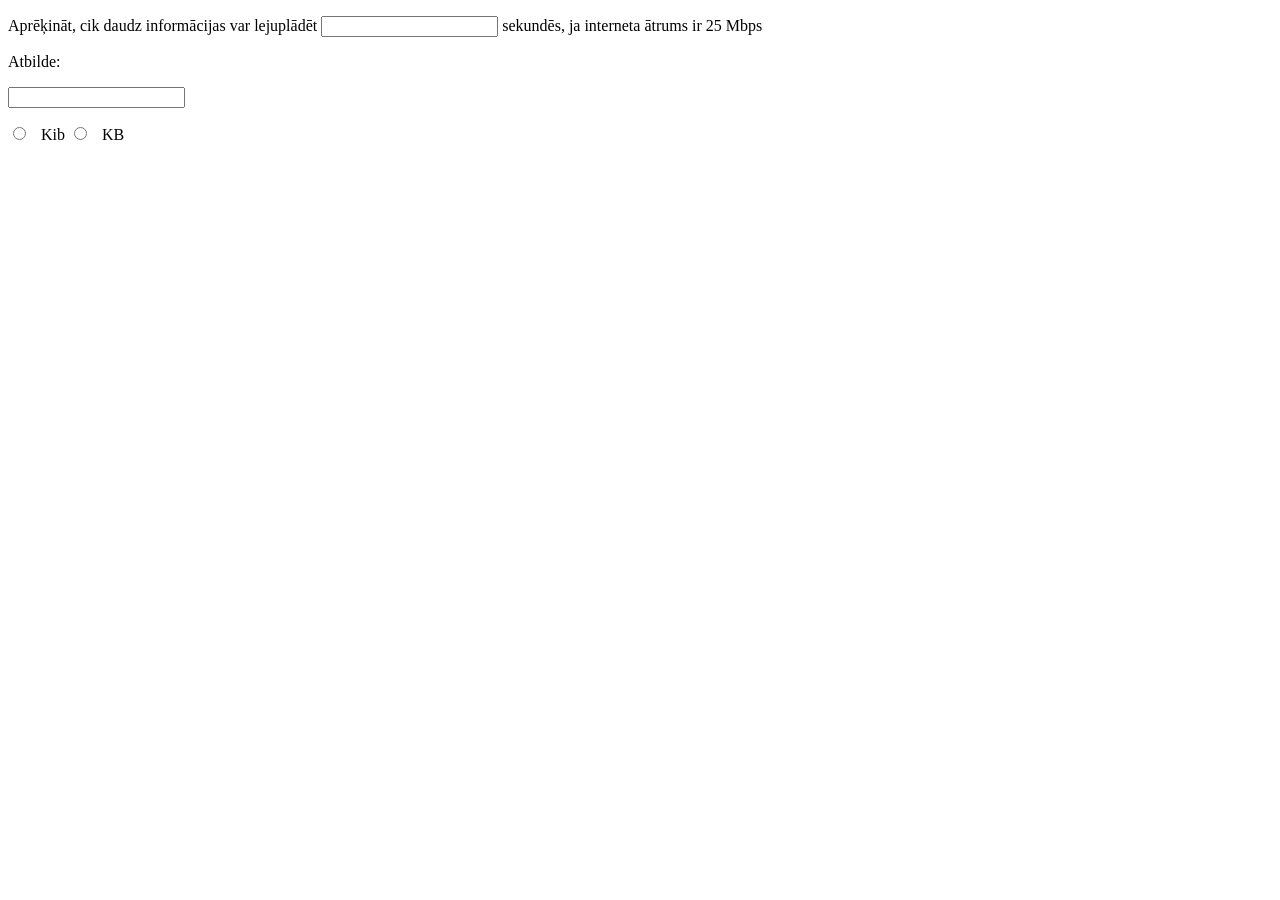
<file: baiti.html>
<!DOCTYPE html>
<!--
Click nbfs://nbhost/SystemFileSystem/Templates/Licenses/license-default.txt to change this license
Click nbfs://nbhost/SystemFileSystem/Templates/ClientSide/html.html to edit this template
-->
<html>
    <head>
        <title>baiti</title>
        <meta charset="UTF-8">
        <meta name="viewport" content="width=device-width, initial-scale=1.0">
    </head>
    <body>
        
    <script>
function atbilde(){
	let sec =document.getElementById("sec").value
	}
 }   
</script>
       
    <form>
        <p>Aprēķināt, cik daudz informācijas var lejuplādēt <input type="text" name="sec" type="reset"> sekundēs, ja interneta ātrums ir 25 Mbps</p>
        
        <p>Atbilde:</p>
        
        <p> <input ></p>

        <input type="radio" id="kib" name="baits" value="122.07">
  
<label for="kib">Kib</label>


<input type="radio" id="kb" name="baits" value="200">
  
<label for="kb">KB</label>
    
    </form>
        
    </body>
</html>
</file>
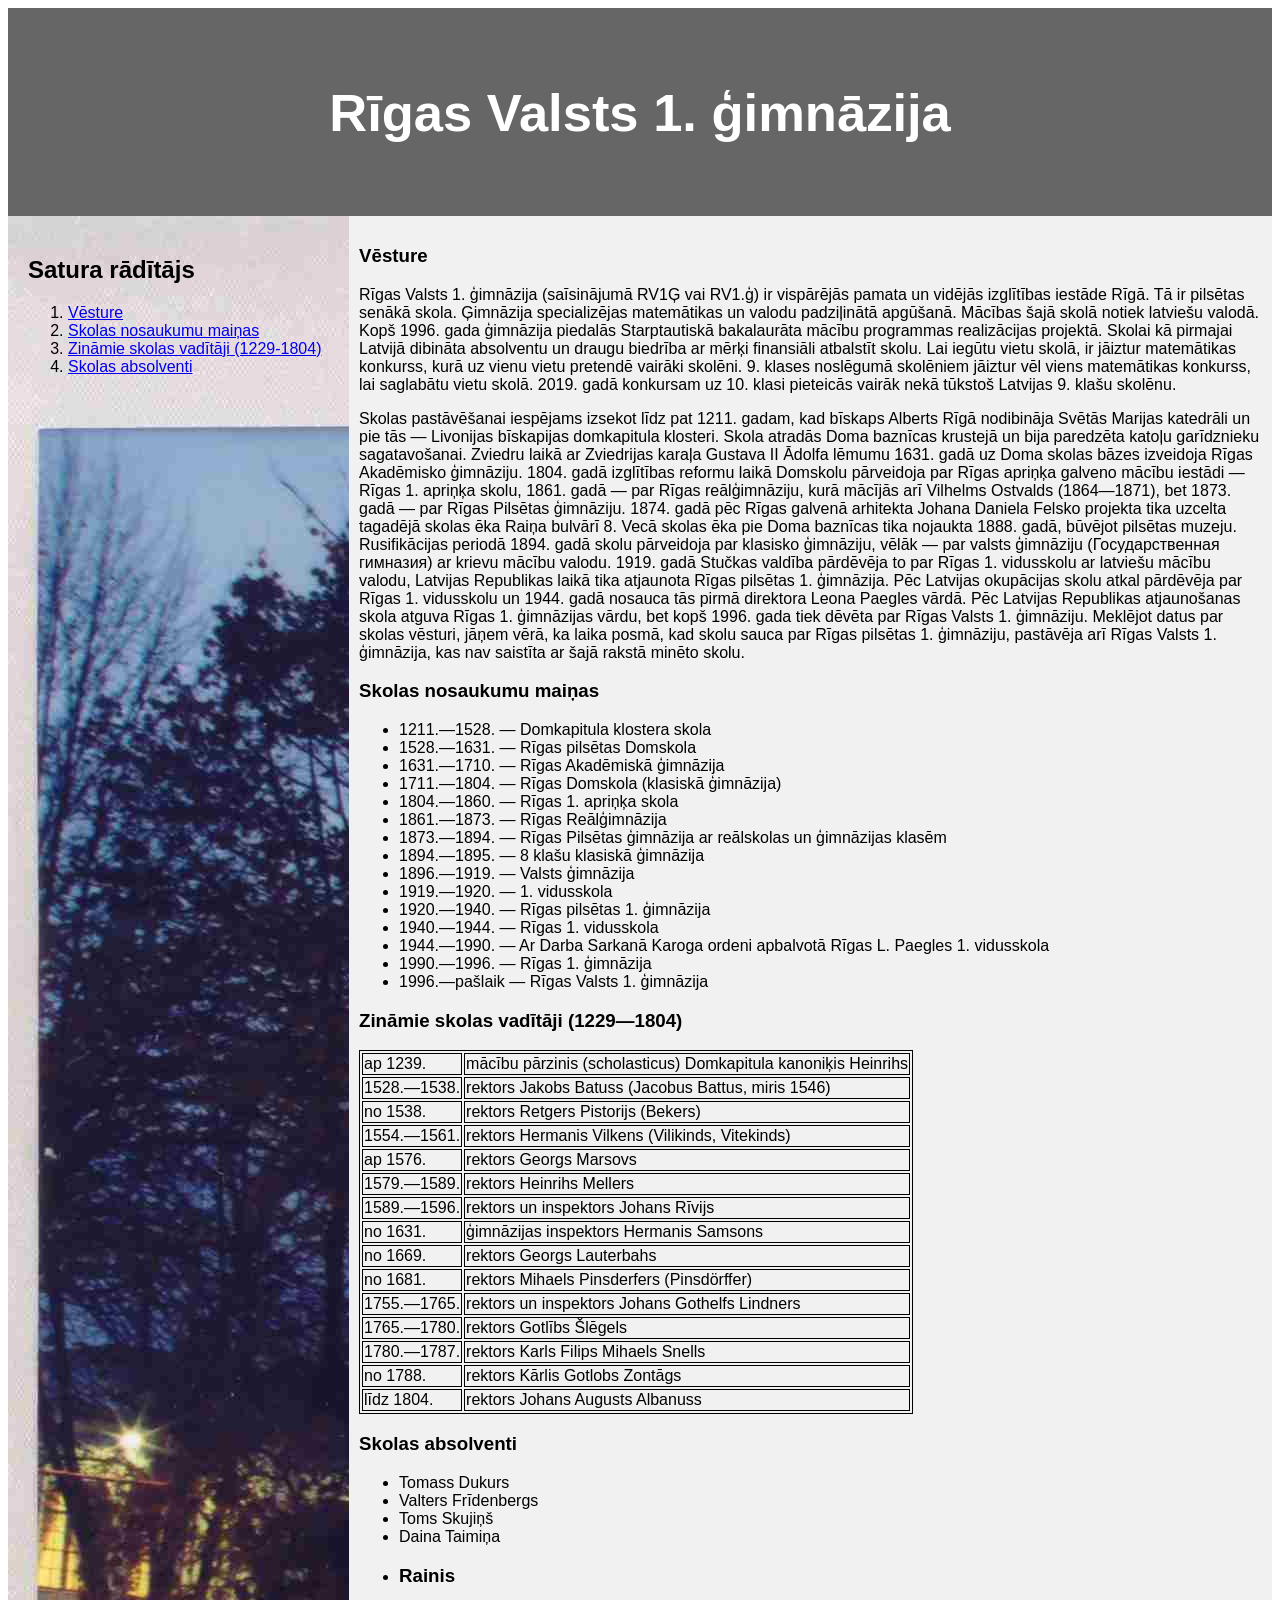
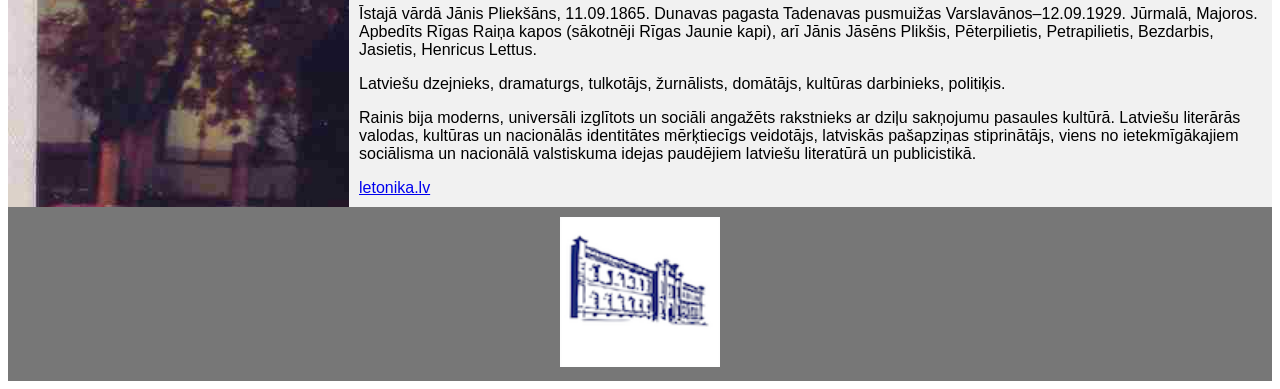
<file: skola.html>
<!DOCTYPE html>
<!--
Click nbfs://nbhost/SystemFileSystem/Templates/Licenses/license-default.txt to change this license
Click nbfs://nbhost/SystemFileSystem/Templates/ClientSide/html.html to edit this template
-->
<html lang="en">
    <head>
        <title>Skola</title>
        <meta charset="UTF-8">
        <meta name="viewport" content="width=device-width, initial-scale=1.0">
    
        <style>
* {
  box-sizing: border-box;
}

body {
  font-family: Arial, Helvetica, sans-serif;
}

/* Style the header */
header {
  background-color: #666;
  padding: 30px;
  text-align: center;
  font-size: 35px;
  color: white;
}

/* Container for flexboxes */
section {
  display: -webkit-flex;
  display: flex;
}

/* Style the navigation menu */
nav {
  -webkit-flex: 1;
  -ms-flex: 1;
  flex: 1;
  background-image: url('images/skola.jpg');
  padding: 20px;
}

/* Style the list inside the menu */
nav ul {
  list-style-type: none;
  padding: 0;
}

/* Style the content */
article {
  -webkit-flex: 3;
  -ms-flex: 3;
  flex: 3;
  background-color: #f1f1f1;
  padding: 10px;
}

/* Style the footer */
footer {
  background-color: #777;
  padding: 10px;
  text-align: center;
  color: white;
}

/* Responsive layout - makes the menu and the content (inside the section) sit on top of each other instead of next to each other */
@media (max-width: 600px) {
  section {
    -webkit-flex-direction: column;
    flex-direction: column;
  }
}
table, th, td {
  border:1px solid black;
}

         </style>
    </head>
    
    <body>

<header>
  <h2>Rīgas Valsts 1. ģimnāzija</h2>
</header>

<section>
  
    <nav>
        <h2>Satura rādītājs</h2> 
    <ol>
      <li><a href="#vesture">Vēsture</a></li>
      <li><a href="#nosaukumi">Skolas nosaukumu maiņas</a></li>
      <li><a href="#vaditaji">Zināmie skolas vadītāji (1229-1804)</a></li>
      <li><a href="#absolventi">Skolas absolventi</a></li>
    </ol>
  </nav>
  
  <article>
      
      <!-- vesture -->
    <h1 id="vesture">Vēsture</h1>
    <p>Rīgas Valsts 1. ģimnāzija (saīsinājumā RV1Ģ vai RV1.ģ) ir vispārējās pamata un vidējās izglītības iestāde Rīgā. Tā ir pilsētas senākā skola. Ģimnāzija specializējas matemātikas un valodu padziļinātā apgūšanā. Mācības šajā skolā notiek latviešu valodā. Kopš 1996. gada ģimnāzija piedalās Starptautiskā bakalaurāta mācību programmas realizācijas projektā. Skolai kā pirmajai Latvijā dibināta absolventu un draugu biedrība ar mērķi finansiāli atbalstīt skolu. Lai iegūtu vietu skolā, ir jāiztur matemātikas konkurss, kurā uz vienu vietu pretendē vairāki skolēni. 9. klases noslēgumā skolēniem jāiztur vēl viens matemātikas konkurss, lai saglabātu vietu skolā. 2019. gadā konkursam uz 10. klasi pieteicās vairāk nekā tūkstoš Latvijas 9. klašu skolēnu.</p>
    <p>Skolas pastāvēšanai iespējams izsekot līdz pat 1211. gadam, kad bīskaps Alberts Rīgā nodibināja Svētās Marijas katedrāli un pie tās — Livonijas bīskapijas domkapitula klosteri. Skola atradās Doma baznīcas krustejā un bija paredzēta katoļu garīdznieku sagatavošanai. Zviedru laikā ar Zviedrijas karaļa Gustava II Ādolfa lēmumu 1631. gadā uz Doma skolas bāzes izveidoja Rīgas Akadēmisko ģimnāziju. 1804. gadā izglītības reformu laikā Domskolu pārveidoja par Rīgas apriņķa galveno mācību iestādi — Rīgas 1. apriņķa skolu, 1861. gadā — par Rīgas reālģimnāziju, kurā mācījās arī Vilhelms Ostvalds (1864—1871), bet 1873. gadā — par Rīgas Pilsētas ģimnāziju. 1874. gadā pēc Rīgas galvenā arhitekta Johana Daniela Felsko projekta tika uzcelta tagadējā skolas ēka Raiņa bulvārī 8. Vecā skolas ēka pie Doma baznīcas tika nojaukta 1888. gadā, būvējot pilsētas muzeju. Rusifikācijas periodā 1894. gadā skolu pārveidoja par klasisko ģimnāziju, vēlāk — par valsts ģimnāziju (Государственная гимназия) ar krievu mācību valodu. 1919. gadā Stučkas valdība pārdēvēja to par Rīgas 1. vidusskolu ar latviešu mācību valodu, Latvijas Republikas laikā tika atjaunota Rīgas pilsētas 1. ģimnāzija. Pēc Latvijas okupācijas skolu atkal pārdēvēja par Rīgas 1. vidusskolu un 1944. gadā nosauca tās pirmā direktora Leona Paegles vārdā. Pēc Latvijas Republikas atjaunošanas skola atguva Rīgas 1. ģimnāzijas vārdu, bet kopš 1996. gada tiek dēvēta par Rīgas Valsts 1. ģimnāziju. Meklējot datus par skolas vēsturi, jāņem vērā, ka laika posmā, kad skolu sauca par Rīgas pilsētas 1. ģimnāziju, pastāvēja arī Rīgas Valsts 1. ģimnāzija, kas nav saistīta ar šajā rakstā minēto skolu.</p>
 
    <!-- nosaukumi -->
    <h1 id="nosaukumi">Skolas nosaukumu maiņas</h1>
  
  <ul>
      <li>1211.—1528. — Domkapitula klostera skola</li>
      <li>1528.—1631. — Rīgas pilsētas Domskola</li>
      <li>1631.—1710. — Rīgas Akadēmiskā ģimnāzija</li>
      <li>1711.—1804. — Rīgas Domskola (klasiskā ģimnāzija)</li>
      <li>1804.—1860. — Rīgas 1. apriņķa skola</li>
      <li>1861.—1873. — Rīgas Reālģimnāzija</li>
      <li>1873.—1894. — Rīgas Pilsētas ģimnāzija ar reālskolas un ģimnāzijas klasēm</li>
      <li>1894.—1895. — 8 klašu klasiskā ģimnāzija</li>
      <li>1896.—1919. — Valsts ģimnāzija</li>
      <li>1919.—1920. — 1. vidusskola</li>
      <li>1920.—1940. — Rīgas pilsētas 1. ģimnāzija</li>
      <li>1940.—1944. — Rīgas 1. vidusskola</li>
      <li>1944.—1990. — Ar Darba Sarkanā Karoga ordeni apbalvotā Rīgas L. Paegles 1. vidusskola</li>
      <li>1990.—1996. — Rīgas 1. ģimnāzija</li>
      <li>1996.—pašlaik — Rīgas Valsts 1. ģimnāzija</li>
      
  </ul>
    
    <!-- vaditaji -->
  <h1 id="vaditaji">Zināmie skolas vadītāji (1229—1804)</h1>
  
  <table>
      <tr>
<td>ap 1239.</td> 	
<td> mācību pārzinis (scholasticus) Domkapitula kanoniķis Heinrihs</td>
      </tr>
      <tr>
<td>1528.—1538.</td> 	
<td>rektors Jakobs Batuss (Jacobus Battus, miris 1546)</td>
</tr>
<tr>
<td>no 1538.</td> 	
<td>rektors Retgers Pistorijs (Bekers)</td>
</tr>
<tr>
<td>1554.—1561.</td> 	
<td>rektors Hermanis Vilkens (Vilikinds, Vitekinds)</td>
</tr>
<tr>
<td>ap 1576.</td> 	
<td>rektors Georgs Marsovs</td>
</tr>
<tr>
<td>1579.—1589. </td>	
<td>rektors Heinrihs Mellers</td>
</tr>
<tr>
<td>1589.—1596.</td> 	
<td>rektors un inspektors Johans Rīvijs</td>
</tr>
<tr>
<td>no 1631.</td> 	
<td>ģimnāzijas inspektors Hermanis Samsons</td>
</tr>
<tr>
<td>no 1669.</td> 	
<td>rektors Georgs Lauterbahs</td>
</tr>
<tr>
<td>no 1681.</td> 	
<td>rektors Mihaels Pinsderfers (Pinsdörffer)</td>
</tr>
<tr>
<td>1755.—1765.</td> 	
<td>rektors un inspektors Johans Gothelfs Lindners</td>
</tr>
<tr>
<td>1765.—1780.</td> 	
<td>rektors Gotlībs Šlēgels</td>
</tr>
<tr>
<td>1780.—1787.</td> 	
<td>rektors Karls Filips Mihaels Snells</td>
</tr>
<tr>
<td>no 1788.</td> 	
<td>rektors Kārlis Gotlobs Zontāgs</td>
</tr>
<tr>
<td>līdz 1804.</td> 	
<td>rektors Johans Augusts Albanuss</td>
</tr>
</tr>
</table>
  
    <!-- absolventi -->
  <h1 id="absolventi">Skolas absolventi</h1>
  
  <ul>
      <li>Tomass Dukurs</li>
      <li>Valters Frīdenbergs</li>
      <li>Toms Skujiņš</li>
      <li>Daina Taimiņa</li>
      <li><h3>Rainis</h3></li>
  </ul>
   
  <p>Īstajā vārdā Jānis Pliekšāns, 11.09.1865. Dunavas pagasta Tadenavas pusmuižas Varslavānos–12.09.1929. Jūrmalā, Majoros. Apbedīts Rīgas Raiņa kapos (sākotnēji Rīgas Jaunie kapi), arī Jānis Jāsēns Plikšis, Pēterpilietis, Petrapilietis, Bezdarbis, Jasietis, Henricus Lettus.</p>
  <p>Latviešu dzejnieks, dramaturgs, tulkotājs, žurnālists, domātājs, kultūras darbinieks, politiķis.</p>
  <p>Rainis bija moderns, universāli izglītots un sociāli angažēts rakstnieks ar dziļu sakņojumu pasaules kultūrā. Latviešu literārās valodas, kultūras un nacionālās identitātes mērķtiecīgs veidotājs, latviskās pašapziņas stiprinātājs, viens no ietekmīgākajiem sociālisma un nacionālā valstiskuma idejas paudējiem latviešu literatūrā un publicistikā.</p>
  <a href="https://enciklopedija.lv/skirklis/55869-Rainis">letonika.lv</a> 
  
  </article>

</section>

<footer>
  
    <a href="https://www.r1g.edu.lv/"><img src="images/logo.png" style="width:160px;height:150px"></a>
   
</footer>

    </body>
</html>
</file>
